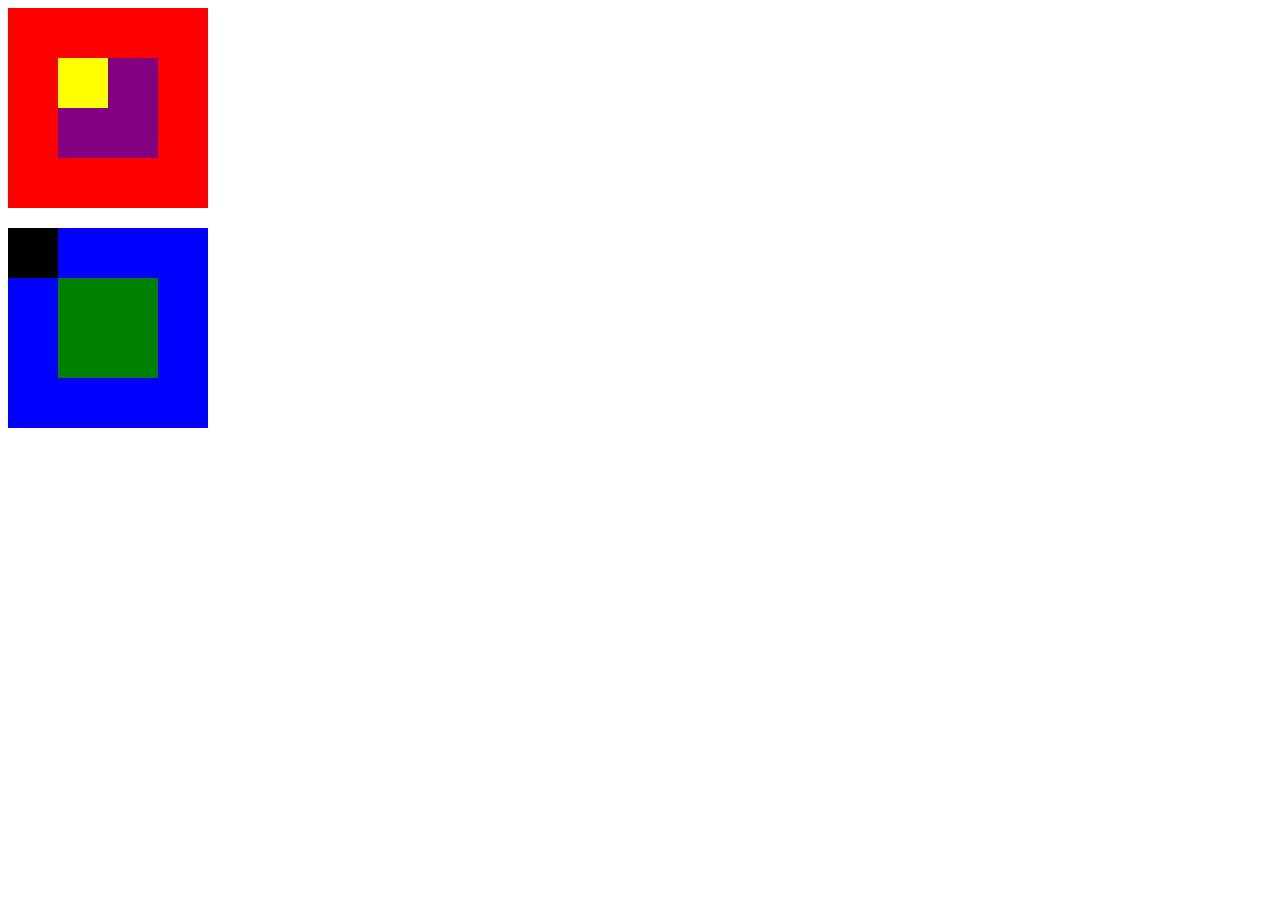
<file: index.html>
<!DOCTYPE html>
<html>
  <head>
     <meta charset="utf-8">
     <link rel="stylesheet" type="text/css" href="css/main.css">
	   <title> Anidados</title>
  </head>
  <body>
      <div class="rojo"> 
        <div class="morado">
        <div class="amarillo"></div>
         </div>
        </div>  
      <div class="azul"> 
        <div class="verde"> </div>
        <div class="negro">  </div>
      </div>  
  </body>
</html>
</file>
<file: css/main.css>
.rojo{
	width: 200px;
	height: 200px;
	background: red;
	position: static;
}

.morado{
	background: purple;
	width: 100px;
	height: 100px;
	position: absolute;
	margin: 50px;
}

.amarillo {
	width: 50px;
	height: 50px;
	background: yellow;
	position: absolute;
}

.azul{
	width: 200px;
	height: 200px;
	background: blue;
	position: relative;
	top:20px;
}

.verde{
	width: 100px;
	height:100px;
	position: relative;
	background: green;
	margin: auto;
	top:25%;
}

.negro{
	width: 50px;
	height: 50px;
	background: black;
	position: absolute;
	top: 0;
	left: 0;
}
</file>
